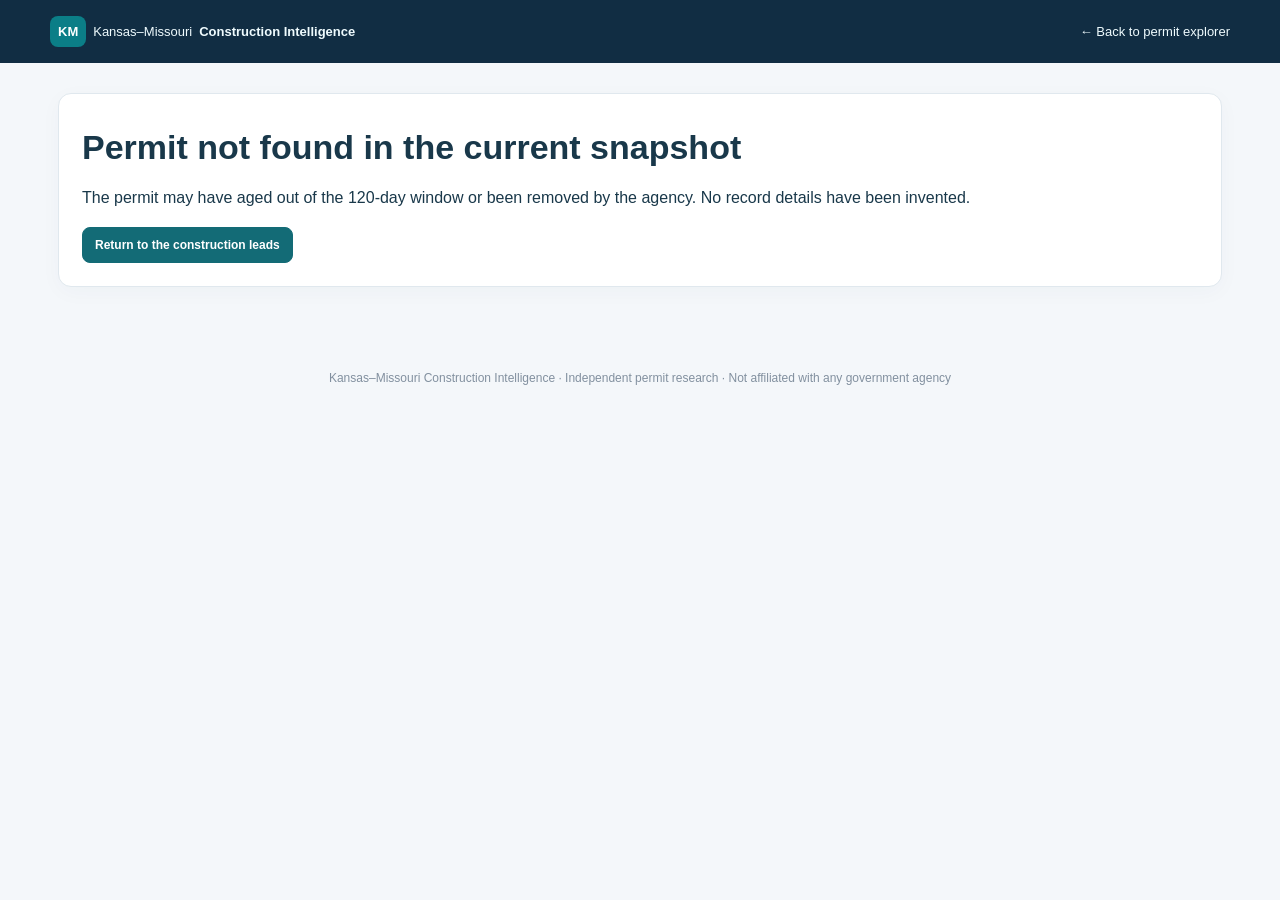
<file: docs/permit.html>
<!doctype html>
<html lang="en">
<head>
  <meta charset="utf-8">
  <meta name="viewport" content="width=device-width, initial-scale=1">
  <meta name="description" content="Kansas–Missouri construction intelligence — sourced project and permit details">
  <title>Permit Details | Kansas–Missouri Construction Intelligence</title>
  <link rel="stylesheet" href="./permit.css">
  <script defer src="./permit.js"></script>
</head>
<body>
  <header class="topbar">
    <a class="brand" href="./index.html#leads"><span class="logo">KM</span> Kansas–Missouri <b>Construction Intelligence</b></a>
    <a class="return" href="./index.html#leads">← Back to permit explorer</a>
  </header>
  <main>
    <div id="loading" class="loading" role="status">Loading the current official permit snapshot…</div>
    <div id="error" class="panel hidden" role="alert">
      <h1>Permit not found in the current snapshot</h1>
      <p>The permit may have aged out of the 120-day window or been removed by the agency. No record details have been invented.</p>
      <a class="action" href="./index.html#leads">Return to the construction leads</a>
    </div>
    <div id="page" class="hidden">
      <nav class="breadcrumb"><a href="./index.html#leads">Construction leads</a><span> / </span><span id="crumb"></span></nav>
      <section class="hero">
        <p class="eyebrow" id="jurisdiction"></p>
        <h1 id="heading"></h1>
        <p class="subhead" id="location"></p>
        <div class="chips"><span id="category" class="chip"></span><span id="status" class="chip"></span><span class="chip caution">Issued ≠ construction started</span></div>
        <div class="metrics">
          <div class="metric"><span>Permit number</span><strong id="permit"></strong></div>
          <div class="metric"><span>Issued date</span><strong id="issued"></strong></div>
          <div class="metric"><span>Published valuation</span><strong id="valuation"></strong></div>
        </div>
      </section>
      <div class="layout">
        <div>
          <section class="panel">
            <h2>Construction details</h2>
            <div class="data-grid">
              <div><span class="fieldname">Construction category</span><strong id="kind"></strong></div>
              <div><span class="fieldname">Work class</span><strong id="workclass"></strong></div>
              <div><span class="fieldname">Permit type</span><strong id="permittype"></strong></div>
              <div><span class="fieldname">Project name</span><strong id="project"></strong></div>
              <div><span class="fieldname">Units</span><strong id="units"></strong></div>
              <div><span class="fieldname">Square feet</span><strong id="squarefeet"></strong></div>
              <div><span class="fieldname">Parcel number</span><strong id="parcel"></strong></div>
              <div><span class="fieldname">County</span><strong id="county"></strong></div>
              <div><span class="fieldname">City permit status</span><strong id="statusfield"></strong></div>
              <div><span class="fieldname">Permit relevance score</span><strong id="score"></strong></div>
            </div>
            <hr>
            <span class="fieldname">Project scope / work description</span>
            <p class="scope" id="description"></p>
          </section>
          <section class="panel">
            <h2>Municipal project timeline</h2>
            <p class="note">Only dates published by the issuing agency are shown; a recorded inspection is not proof of active construction or a particular building stage.</p>
            <div class="data-grid">
              <div><span class="fieldname">Application date</span><strong id="applied"></strong></div>
              <div><span class="fieldname">Issued date</span><strong id="issue2"></strong></div>
              <div><span class="fieldname">Last recorded inspection</span><strong id="inspection"></strong></div>
              <div><span class="fieldname">Expiration date</span><strong id="expiry"></strong></div>
              <div><span class="fieldname">Verified construction start</span><strong id="started"></strong></div>
              <div><span class="fieldname">Inspection evidence</span><strong id="inspectionkind"></strong></div>
            </div>
          </section>
          <section class="panel">
            <h2>Project site and other permits</h2>
            <div id="siteaddress" class="siteaddress"></div>
            <div class="buttonrow">
              <a id="maplink" class="action light hidden" target="_blank" rel="noopener noreferrer">Open address in Maps ↗</a>
              <button id="copysummary" class="action light" type="button">Copy project summary</button>
            </div>
            <div class="related">
              <span class="fieldname">Permits with the same recorded address</span>
              <p id="groupnote" class="note"></p>
              <div id="related" class="related-items"></div>
            </div>
          </section>
        </div>
        <div>
          <section class="panel">
            <h2>Builder / general contractor</h2>
            <div class="business" id="builder"></div>
            <div id="builderbasis" class="basis"></div>
            <div id="builderqualification" class="note"></div>
            <div class="buttonrow"><a id="builderlink" class="action light hidden" target="_blank" rel="noopener noreferrer">View builder evidence ↗</a></div>
            <hr>
            <div class="fieldname">Business phone / email / license</div>
            <p class="note" id="buildercontacts">Not published in the selected permit feed. No private contacts or guessed builder identities are inserted.</p>
          </section>
          <section class="panel">
            <h2>Official permit records</h2>
            <p class="note">Open the city’s permit lookup first; some cities do not publish direct individual permit URLs. The raw source is kept separately for audit and verification.</p>
            <div class="link-stack">
              <a id="official" class="action" target="_blank" rel="noopener noreferrer">Open official permit search ↗</a>
              <a id="raw" class="action light" target="_blank" rel="noopener noreferrer">Open original source record ↗</a>
              <a id="origin" class="action light" target="_blank" rel="noopener noreferrer">View agency data source ↗</a>
              <button id="copynumber" class="action light" type="button">Copy permit number</button>
            </div>
            <div id="sourcescope" class="note" style="margin-top:12px"></div>
          </section>
          <section class="panel">
            <h2>Evidence and verification</h2>
            <div class="data-grid single">
              <div><span class="fieldname">Source jurisdiction</span><strong id="issuer"></strong></div>
              <div><span class="fieldname">Data snapshot</span><strong id="snapshotdate"></strong></div>
              <div><span class="fieldname">Builder match</span><strong id="builderverify"></strong></div>
              <div><span class="fieldname">Site match basis</span><strong id="sitematch"></strong></div>
            </div>
            <p class="disclaimer">This page summarizes official-source permit data and separately sourced business research. An address match, home listing, or development announcement is not verification of a permit's prime contractor. Confirm the permit, builder and construction stage with the issuing authority.</p>
          </section>
        </div>
      </div>
    </div>
  </main>
  <footer>Kansas–Missouri Construction Intelligence · Independent permit research · Not affiliated with any government agency</footer>
</body>
</html>
</file>
<file: docs/permit.css>
:root{color-scheme:light;font-family:Inter,-apple-system,BlinkMacSystemFont,"Segoe UI",sans-serif;background:#f4f7fa;color:#19384a}
*{box-sizing:border-box}body{margin:0}a{color:#087b85;text-decoration:none}a:hover{text-decoration:underline}
.topbar{background:#112d43;color:#fff;display:flex;align-items:center;justify-content:space-between;padding:16px max(18px,calc((100vw - 1180px)/2));gap:10px;flex-wrap:wrap}
.topbar a{color:#effbfe}.brand{font-size:13px;display:flex;align-items:center;gap:7px}.logo{display:inline-block;padding:8px;background:#0b7e87;border-radius:8px;font-weight:900;color:#fff}.return{font-size:13px}
main{max-width:1200px;margin:auto;padding:30px 18px 45px}.breadcrumb{font-size:12px;color:#697f90;margin-bottom:17px}.breadcrumb a{font-weight:700}
.hidden{display:none!important}.loading{text-align:center;background:white;padding:40px;border-radius:12px;border:1px solid #dbe6ed}
.hero{background:linear-gradient(120deg,#fff,#e9f5f6);padding:28px;border-radius:16px;border:1px solid #dce8ec;margin-bottom:18px}
.eyebrow{letter-spacing:1.5px;text-transform:uppercase;color:#17777b;font-size:11px;font-weight:850;margin:0}
h1{font-size:clamp(24px,3vw,34px);margin:10px 0 5px;line-height:1.2}h2{margin:0 0 18px;font-size:17px;color:#183b50}.subhead{color:#516c7d;font-size:14px;margin:0}
.chips{display:flex;gap:7px;margin:18px 0 0;flex-wrap:wrap}.chip{background:#dff1f1;color:#17666a;padding:6px 10px;border-radius:16px;font-size:12px;font-weight:750}.chip.caution{background:#fff2db;color:#885c15}
.metrics{display:grid;grid-template-columns:repeat(3,minmax(0,1fr));gap:12px;margin-top:22px}.metric{padding:16px;border-radius:11px;background:#fff;border:1px solid #e0e9ec;min-width:0}.metric span{font-size:11px;color:#607d8b}.metric strong{font-size:21px;display:block;margin-top:8px;overflow-wrap:anywhere}
.layout{display:grid;grid-template-columns:minmax(0,1.52fr) minmax(290px,1fr);gap:17px}.panel{background:#fff;border:1px solid #e0e8ee;box-shadow:0 5px 21px #153e5a08;border-radius:13px;padding:23px;margin-bottom:17px;min-width:0}
.data-grid{display:grid;grid-template-columns:repeat(2,minmax(0,1fr));gap:17px 23px}.data-grid.single{grid-template-columns:1fr}.fieldname{color:#6a8190;font-size:11px;display:block;margin:0 0 6px}
.data-grid strong{font-size:14px;font-weight:700;line-height:1.4;display:block;overflow-wrap:anywhere;white-space:pre-wrap}.data-grid strong.unavailable{font-weight:400;color:#8998a3}
.scope{font-size:14px;line-height:1.65;color:#3c5867;white-space:pre-wrap;overflow-wrap:anywhere}
hr{border:0;border-top:1px solid #e9eff2;margin:20px 0}.siteaddress,.business{font-size:20px;font-weight:830;overflow-wrap:anywhere}
.business{color:#164a5b}.basis{font-weight:750;color:#246c73;font-size:12px;margin:8px 0}.note{font-size:12px;color:#647a88;line-height:1.7}
.buttonrow{display:flex;flex-wrap:wrap;gap:9px;margin-top:16px}.action{font-family:inherit;font-size:12px;font-weight:780;background:#136b76;color:white;border:1px solid #136b76;border-radius:8px;padding:10px 12px;display:inline-flex;cursor:pointer;text-align:left}
.action:hover{text-decoration:none;background:#0c5058;color:white}.action.light{background:#eff7f8;color:#186976;border-color:#d0e7e8}.action.light:hover{background:#dbeef1}
.related{margin-top:19px;border-top:1px solid #e8edef;padding-top:15px}.related-items{display:flex;flex-wrap:wrap;gap:9px}.related-items a{font-weight:750;color:#126d78;background:#ebf5f7;padding:7px 9px;border-radius:8px;font-size:12px}.related-items span{font-size:12px;color:#7b8997}
.link-stack{display:flex;flex-direction:column;align-items:stretch;gap:9px}.link-stack .action{justify-content:center}
.disclaimer{background:#fff8eb;color:#87611c;padding:13px;border-radius:8px;font-size:12px;line-height:1.6;border:1px solid #f1e0b9;margin-bottom:0}
footer{text-align:center;color:#82909f;font-size:12px;padding:22px}#error p{line-height:1.7}
@media(max-width:850px){.layout{grid-template-columns:1fr}}@media(max-width:600px){main{padding:18px 10px}.panel,.hero{padding:19px}.metrics{grid-template-columns:1fr}.data-grid{grid-template-columns:1fr}h1{font-size:25px}}
</file>
